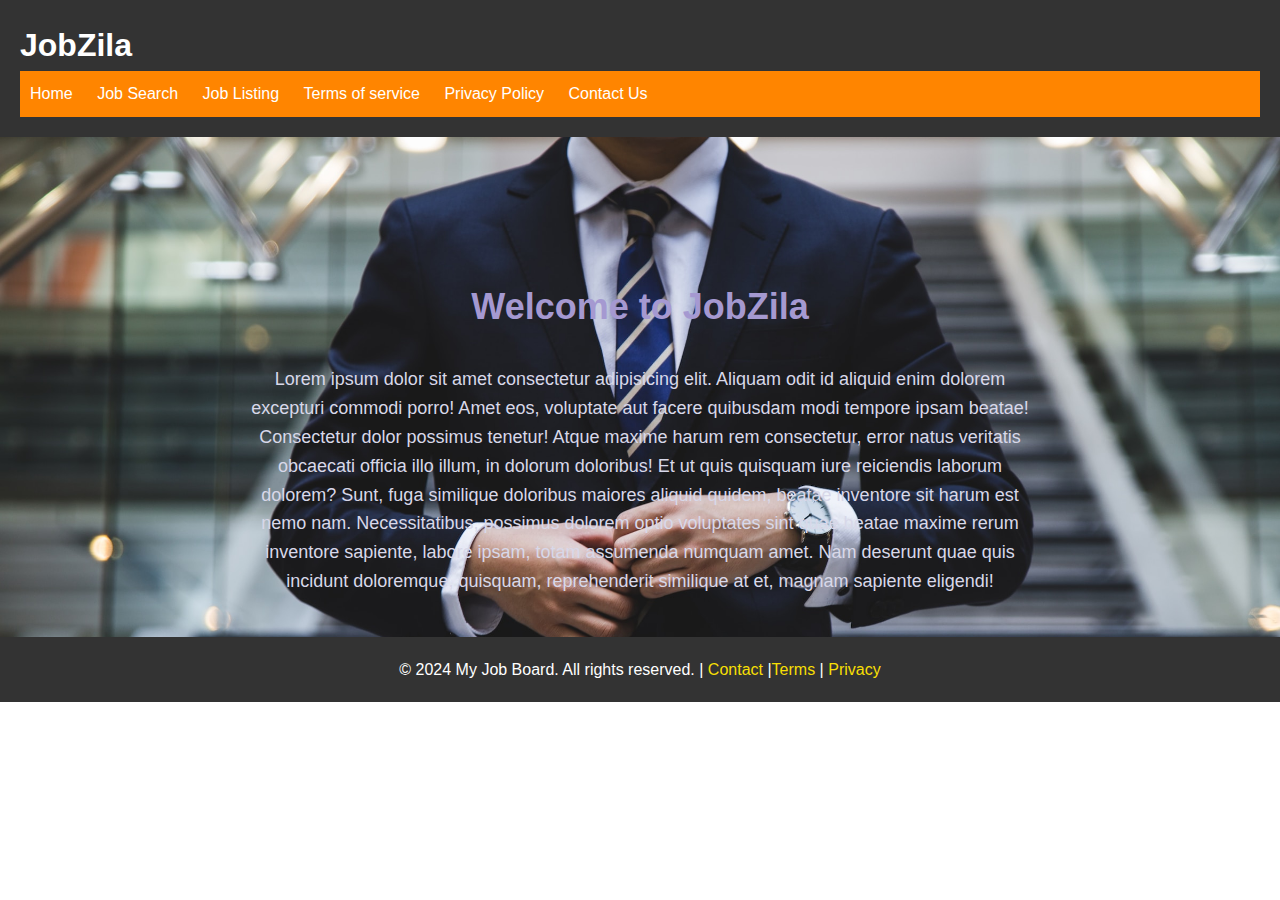
<file: day16/flaskHelloWorld/templates/index.html>
<!DOCTYPE html>
<html lang="en">

<head>
    <meta charset="UTF-8" />
    <meta name="viewport" content="width=device-width, initial-scale=1.0" />
    <title>JobZila</title>
    <link rel="stylesheet" href="../static/styles.css" />
    <style></style>
</head>

<body>
    <header>
        <h1>JobZila</h1>

        <nav>
            <ul>
                <li><a href="/">Home</a></li>
                <li><a href="jobsearch.html">Job Search</a></li>
                <li><a href="joblisting_json.html">Job Listing</a></li>
                <li><a href="terms.html">Terms of service</a></li>
                <li><a href="privacy.html">Privacy Policy</a></li>
                <li><a href="contact.html">Contact Us</a></li>
            </ul>
        </nav>
    </header>

    <main>
        <section id="hero">
            <section id="hero-section">
                <h2>Welcome to JobZila</h2>
                <p class="vission-statement">
                    Lorem ipsum dolor sit amet consectetur adipisicing elit. Aliquam
                    odit id aliquid enim dolorem excepturi commodi porro! Amet eos,
                    voluptate aut facere quibusdam modi tempore ipsam beatae!
                    Consectetur dolor possimus tenetur! Atque maxime harum rem
                    consectetur, error natus veritatis obcaecati officia illo illum, in
                    dolorum doloribus! Et ut quis quisquam iure reiciendis laborum
                    dolorem? Sunt, fuga similique doloribus maiores aliquid quidem,
                    beatae inventore sit harum est nemo nam. Necessitatibus, possimus
                    dolorem optio voluptates sint quae beatae maxime rerum inventore
                    sapiente, labore ipsam, totam assumenda numquam amet. Nam deserunt
                    quae quis incidunt doloremque, quisquam, reprehenderit similique at
                    et, magnam sapiente eligendi!
                </p>
            </section>
        </section>
    </main>

    <footer>
        <p>
            &copy; 2024 My Job Board. All rights reserved. |
            <a href="contact.html">Contact </a> |<a href="terms.html">Terms</a> |
            <a href="privacy.html">Privacy</a>
        </p>
    </footer>
</body>

</html>
</file>
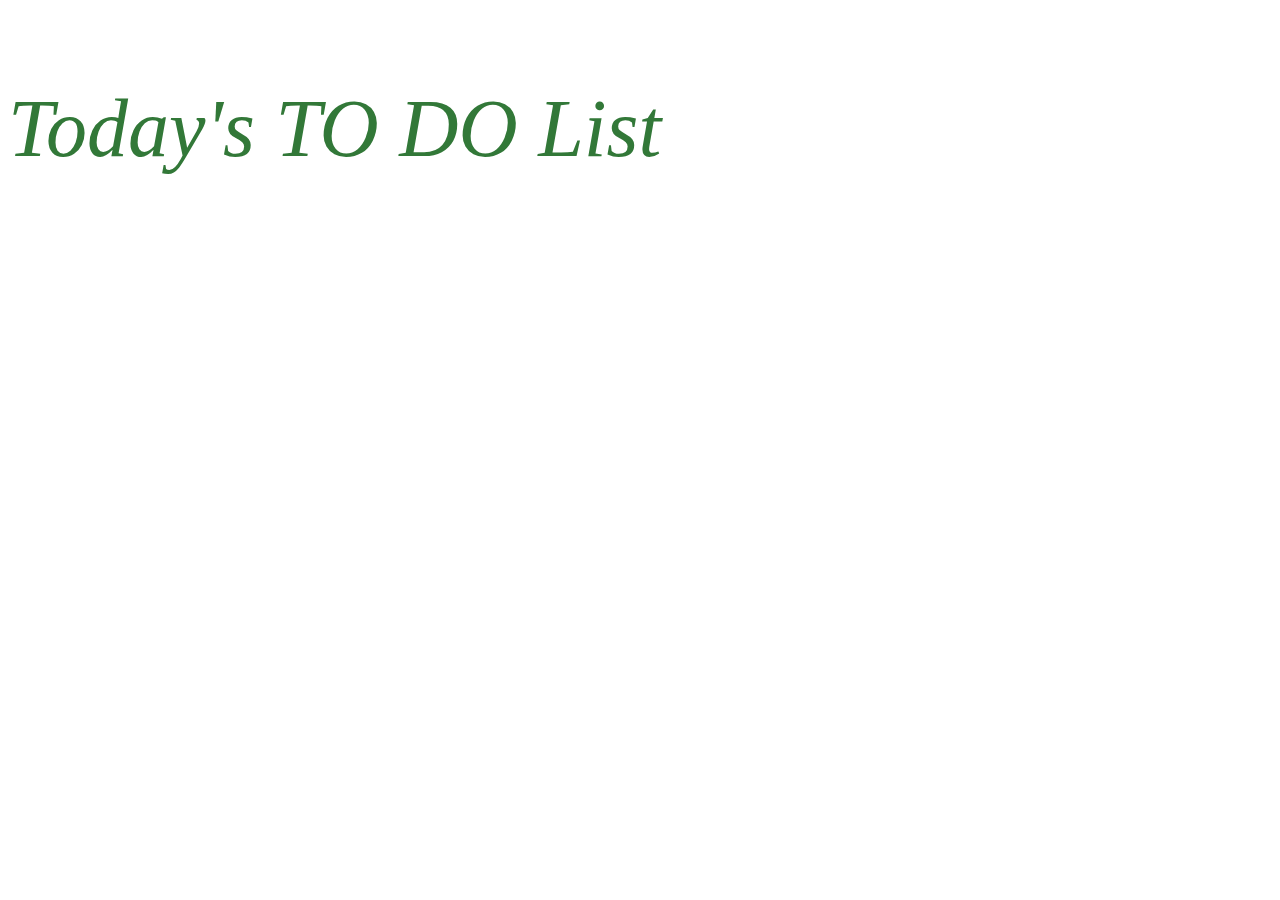
<file: day17/todolist/templates/index.html>
<!DOCTYPE html>
<html lang="en">
<head>
    <meta charset="UTF-8">
    <meta name="viewport" content="width=device-width, initial-scale=1.0">
    <title>TO DO LIST</title>
    <link rel="stylesheet" href="../static/styles.css" />
    
</head>
<body>
    <p>Today's TO DO List</p>
</body>
</html>
</file>
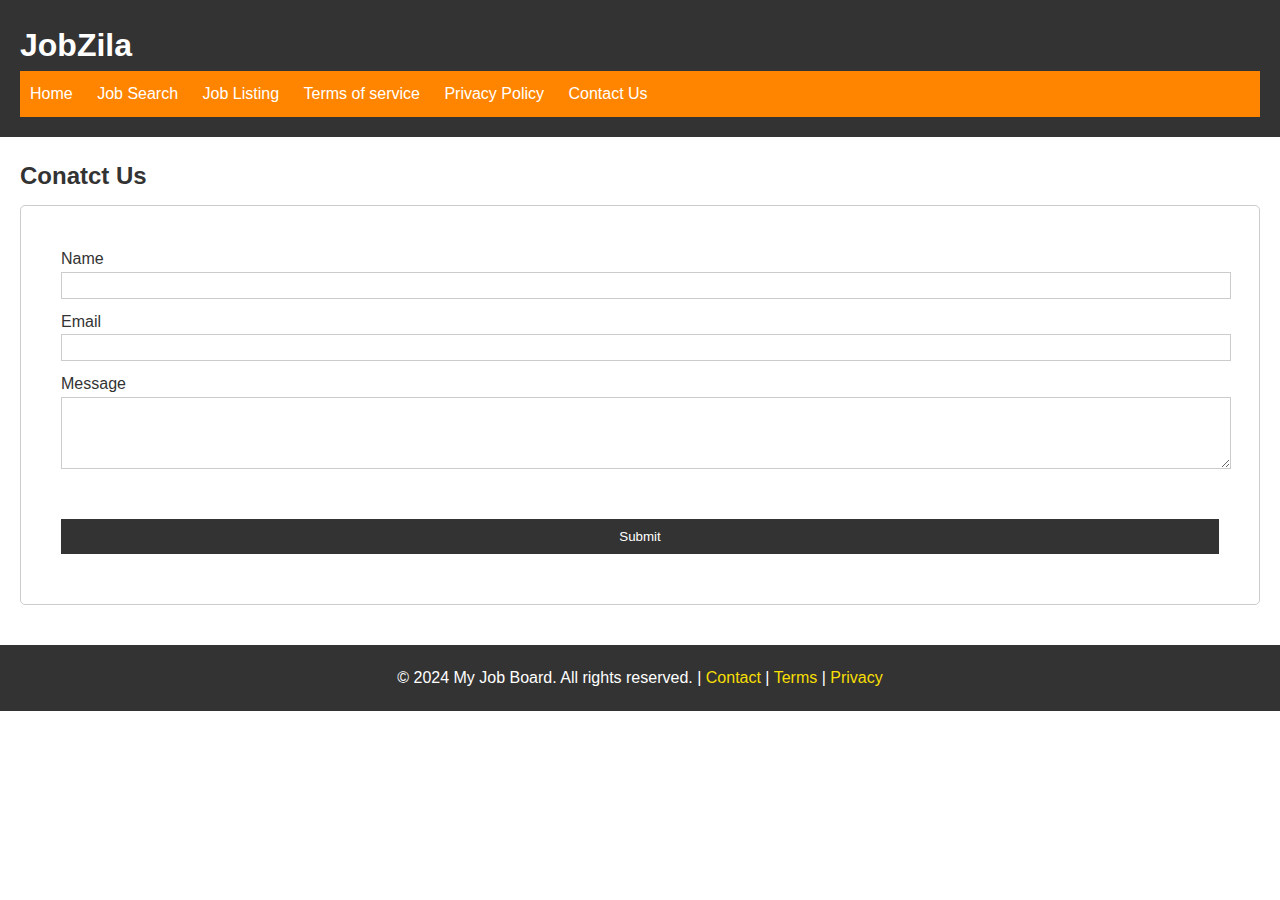
<file: day16/flaskHelloWorld/templates/contact.html>
<!DOCTYPE html>
<html lang="en">
<head>
    <meta charset="UTF-8">
    <meta name="viewport" content="width=device-width, initial-scale=1.0">
    <title>Contact Us</title>
    <link rel="stylesheet" href="../static/styles.css" >
</head>
<body>
    <header>
        <h1>JobZila</h1>

        
        <nav>
            <ul>
                <li><a href="/">Home</a></li>
                <li><a href="jobsearch.html">Job Search</a></li>
                <li><a href="joblisting_json">Job Listing</a></li>
                <li><a href="terms">Terms of service</a></li>
                <li><a href="privacy">Privacy Policy</a></li>
                <li><a href="contact">Contact Us</a></li>
            </ul>
        </nav>
    </header>
    <main>
        <section id="contact-form-section">
            <h2>Conatct Us</h2>

            <div class="form-div">

                <form action="" id="contact-form">

                    <label for="name">Name</label>
                    <input type="text" id="name" name="name" required />
                    <label for="email">Email</label>
                    <input type="email" id="email" name="email" required />
                    <label for="message">Message</label>
                    <textarea id="message" name="message" rows="4" required></textarea>
                    <input type="submit" value="Submit" />




                </form>

            </div>

        </section>
    </main>
    <footer>
        <p>
            &copy; 2024 My Job Board. All rights reserved. |
            <a href="contact.html">Contact</a> | <a href="terms.html">Terms</a> |
            <a href="privacy.html">Privacy</a>
        </p>
    </footer>


</body>
</html>
</file>
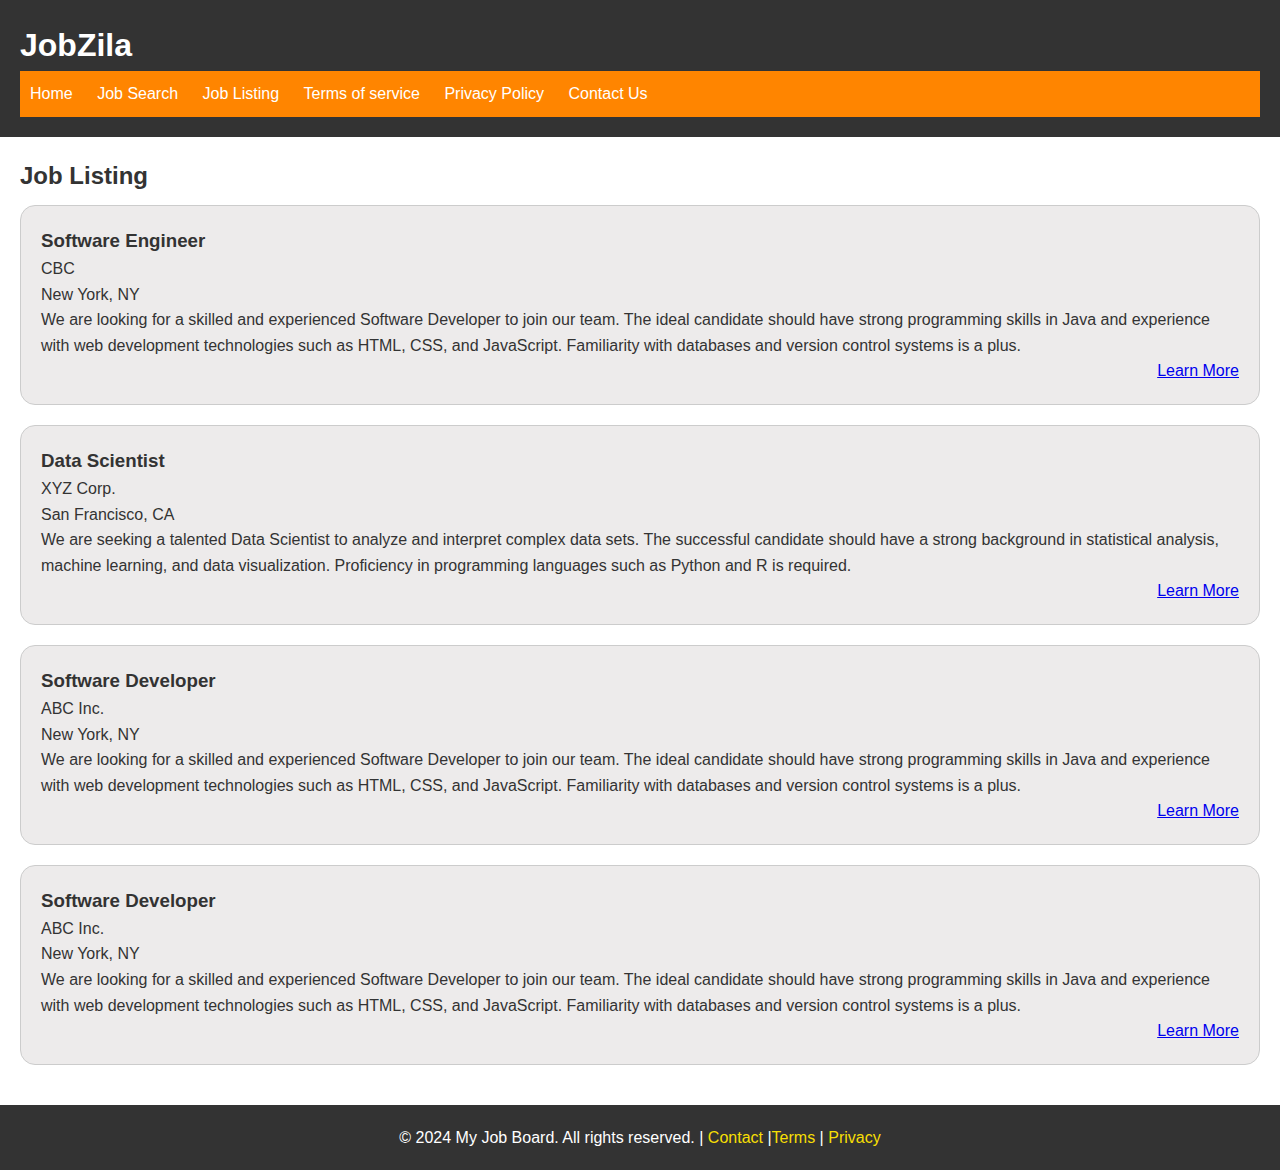
<file: day16/flaskHelloWorld/templates/joblistings.html>
<!DOCTYPE html>
<html lang="en">

<head>
    <meta charset="UTF-8">
    <meta name="viewport" content="width=device-width, initial-scale=1.0">
    <title>JobZila</title>
    <link rel="stylesheet" href="../static/styles.css" >
</head>

<body>

    <header>
        <h1>JobZila</h1>

        
        <nav>
            <ul>
                <li><a href="index.html">Home</a></li>
                <li><a href="jobsearch.html">Job Search</a></li>
                <li><a href="joblisting_json.html">Job Listing</a></li>
                <li><a href="terms.html">Terms of service</a></li>
                <li><a href="privacy.html">Privacy Policy</a></li>
                <li><a href="contact.html">Contact Us</a></li>
            </ul>
        </nav>

    </header>


    <main>

        <section id="joblist-section">
            <h2>Job Listing</h2>
            <div class="joblisting-div">

                <div class="job-listing">
                    <h3>Software Engineer</h3>
                    <p>CBC</p>
                    <p>New York, NY</p>
                    <p> We are looking for a skilled and experienced Software Developer to
                        join our team. The ideal candidate should have strong programming
                        skills in Java and experience with web development technologies
                        such as HTML, CSS, and JavaScript. Familiarity with databases and
                        version control systems is a plus.</p>
                    <p class="learn-more"><a href="#">Learn More</a></p>
                </div>
                <div class="job-listing">
                    <h3>Data Scientist</h3>
                    <p>XYZ Corp.</p>
                    <p>San Francisco, CA</p>
                    <p>
                      We are seeking a talented Data Scientist to analyze and interpret
                      complex data sets. The successful candidate should have a strong
                      background in statistical analysis, machine learning, and data
                      visualization. Proficiency in programming languages such as Python
                      and R is required.
                    </p>
                    <p class="learn-more"><a href="#">Learn More</a></p>
                  </div>
                  <div class="job-listing">
                    <h3>Software Developer</h3>
                    <p>ABC Inc.</p>
                    <p>New York, NY</p>
                    <p>
                      We are looking for a skilled and experienced Software Developer to
                      join our team. The ideal candidate should have strong programming
                      skills in Java and experience with web development technologies
                      such as HTML, CSS, and JavaScript. Familiarity with databases and
                      version control systems is a plus.
                    </p>
                    <p class="learn-more"><a href="#">Learn More</a></p>
                  </div>
                  <div class="job-listing">
                    <h3>Software Developer</h3>
                    <p>ABC Inc.</p>
                    <p>New York, NY</p>
                    <p>
                      We are looking for a skilled and experienced Software Developer to
                      join our team. The ideal candidate should have strong programming
                      skills in Java and experience with web development technologies
                      such as HTML, CSS, and JavaScript. Familiarity with databases and
                      version control systems is a plus.
                    </p>
                    <p class="learn-more"><a href="#">Learn More</a></p>
                  </div>
            </div>
        </section>



    </main>




    <footer>
        <p>
            &copy; 2024 My Job Board. All rights reserved. |
            <a href="contact.html">Contact </a> |<a href="terms.html">Terms</a> |
            <a href="privacy.html">Privacy</a>
        </p>
    </footer>

</body>

</html>
</file>
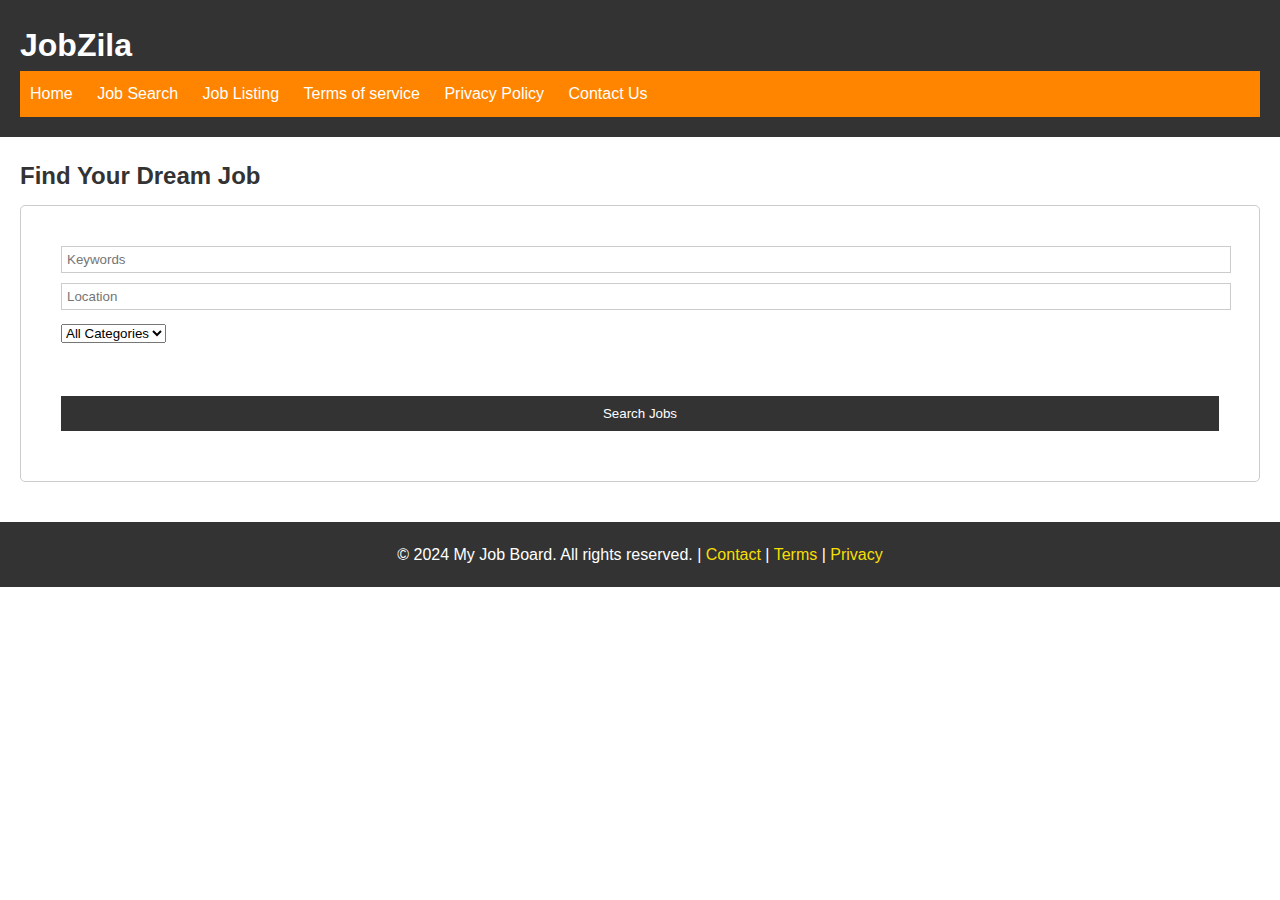
<file: day16/flaskHelloWorld/templates/jobsearch.html>
<!DOCTYPE html>
<html lang="en">
<head>
    <meta charset="UTF-8">
    <meta name="viewport" content="width=device-width, initial-scale=1.0">
    <title>Contact Us</title>
    <link rel="stylesheet" href="../static/styles.css" >
</head>
<body>
    <header>
        <h1>JobZila</h1>

       
        <nav>
            <ul>
                <li><a href="index">Home</a></li>
                <li><a href="jobsearch">Job Search</a></li>
                <li><a href="joblisting_json">Job Listing</a></li>
                <li><a href="terms">Terms of service</a></li>
                <li><a href="privacy">Privacy Policy</a></li>
                <li><a href="contact">Contact Us</a></li>
            </ul>
        </nav>
    </header>
    <main>
        <section id="contact-form-section">
            <h2>Find Your Dream Job</h2>

            <div class="form-div">

                <form action="" id="contact-form">

                    <input
                    type="text"
                    name="keywords"
                    id="keywords"
                    placeholder="Keywords"
                  />
                  <input
                    type="text"
                    name="location"
                    id="location"
                    placeholder="Location"
                  />
                  <select name="category" id="category">
                    <option value="">All Categories</option>
                    <option value="it">IT</option>
                    <option value="finance">Finance</option>
                    <option value="marketing">Marketing</option>
      
                    <option value="marketing">Marketing</option>
                    <option value="marketing">Marketing</option>
                    <option value="marketing">Marketing</option>
                    <option value="marketing">Marketing</option>
                    <!-- Add more options as needed -->
                  </select>
                  <input type="submit" value="Search Jobs" />


                </form>

            </div>

        </section>
    </main>
    <footer>
        <p>
            &copy; 2024 My Job Board. All rights reserved. |
            <a href="contact-us.html">Contact</a> | <a href="terms.html">Terms</a> |
            <a href="privacy.html">Privacy</a>
        </p>
    </footer>


</body>
</html>
</file>
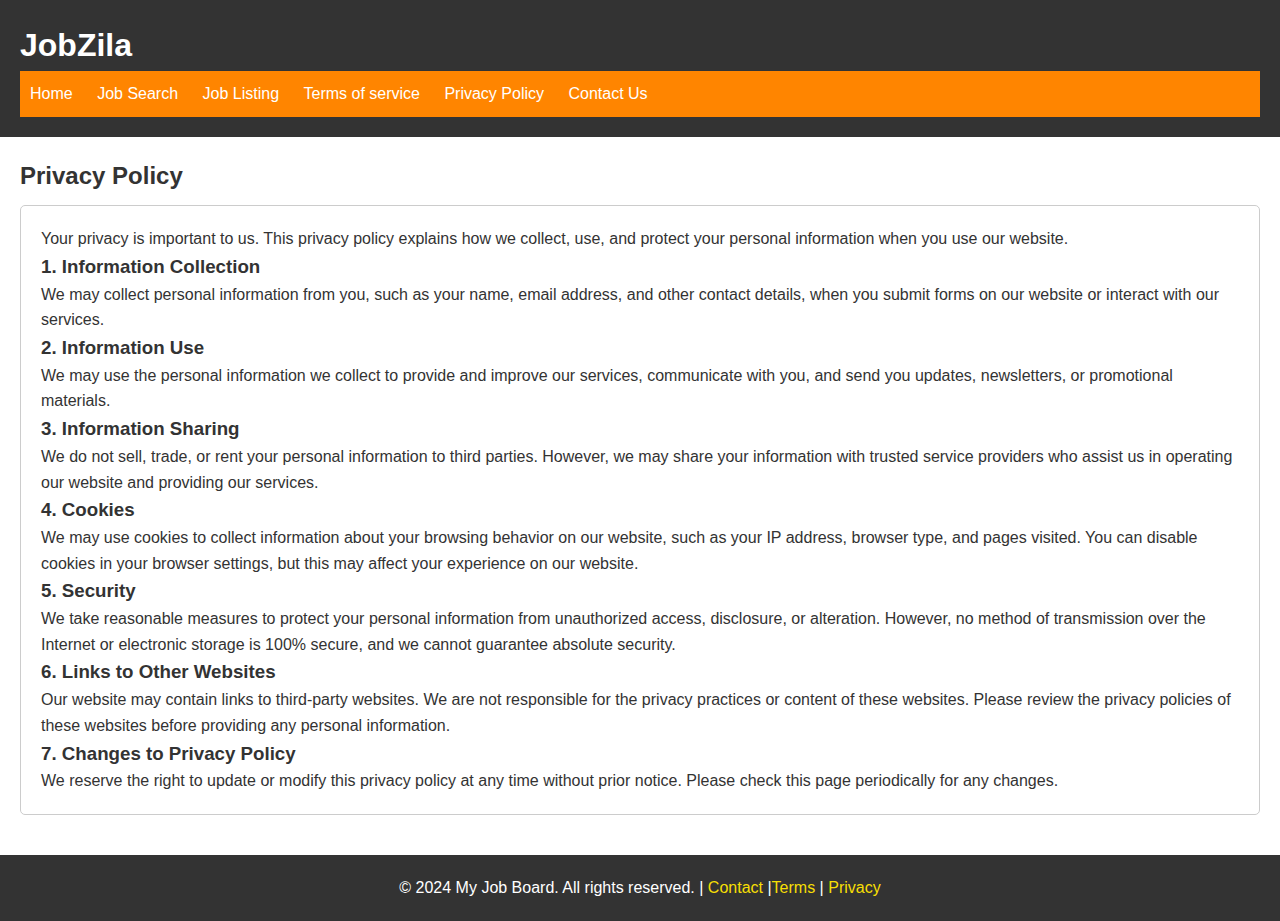
<file: day16/flaskHelloWorld/templates/privacy.html>
<!DOCTYPE html>
<html lang="en">

<head>
  <meta charset="UTF-8">
  <meta name="viewport" content="width=device-width, initial-scale=1.0">
  <title>JobZila</title>
  <link rel="stylesheet" href="../static/styles.css" >
</head>

<body>

  <header>
    <h1>JobZila</h1>

    
    <nav>
      <ul>
          <li><a href="index">Home</a></li>
          <li><a href="jobsearch">Job Search</a></li>
          <li><a href="joblisting_json">Job Listing</a></li>
          <li><a href="terms">Terms of service</a></li>
          <li><a href="privacy">Privacy Policy</a></li>
          <li><a href="contact">Contact Us</a></li>
      </ul>
  </nav>

  </header>

  <main>

    <section id="privacy-section">
      <h2>Privacy Policy</h2>
      <div class="privacy-div">




    

    
    <p>
      Your privacy is important to us. This privacy policy explains how we
      collect, use, and protect your personal information when you use our
      website.
    </p>
    <h3>1. Information Collection</h3>
    <p>
      We may collect personal information from you, such as your name,
      email address, and other contact details, when you submit forms on
      our website or interact with our services.
    </p>
    <h3>2. Information Use</h3>
    <p>
      We may use the personal information we collect to provide and
      improve our services, communicate with you, and send you updates,
      newsletters, or promotional materials.
    </p>
    <h3>3. Information Sharing</h3>
    <p>
      We do not sell, trade, or rent your personal information to third
      parties. However, we may share your information with trusted service
      providers who assist us in operating our website and providing our
      services.
    </p>
    <h3>4. Cookies</h3>
    <p>
      We may use cookies to collect information about your browsing
      behavior on our website, such as your IP address, browser type, and
      pages visited. You can disable cookies in your browser settings, but
      this may affect your experience on our website.
    </p>
    <h3>5. Security</h3>
    <p>
      We take reasonable measures to protect your personal information
      from unauthorized access, disclosure, or alteration. However, no
      method of transmission over the Internet or electronic storage is
      100% secure, and we cannot guarantee absolute security.
    </p>
    <h3>6. Links to Other Websites</h3>
    <p>
      Our website may contain links to third-party websites. We are not
      responsible for the privacy practices or content of these websites.
      Please review the privacy policies of these websites before
      providing any personal information.
    </p>
    <h3>7. Changes to Privacy Policy</h3>
    <p>
      We reserve the right to update or modify this privacy policy at any
      time without prior notice. Please check this page periodically for
      any changes.
    </p>
  </div>
</section>
  </main>

  <footer>
    <p>
      &copy; 2024 My Job Board. All rights reserved. |
      <a href="contact-us.html">Contact </a> |<a href="terms.html">Terms</a> |
      <a href="privacy.html">Privacy</a>
    </p>
  </footer>

</body>

</html>
</file>
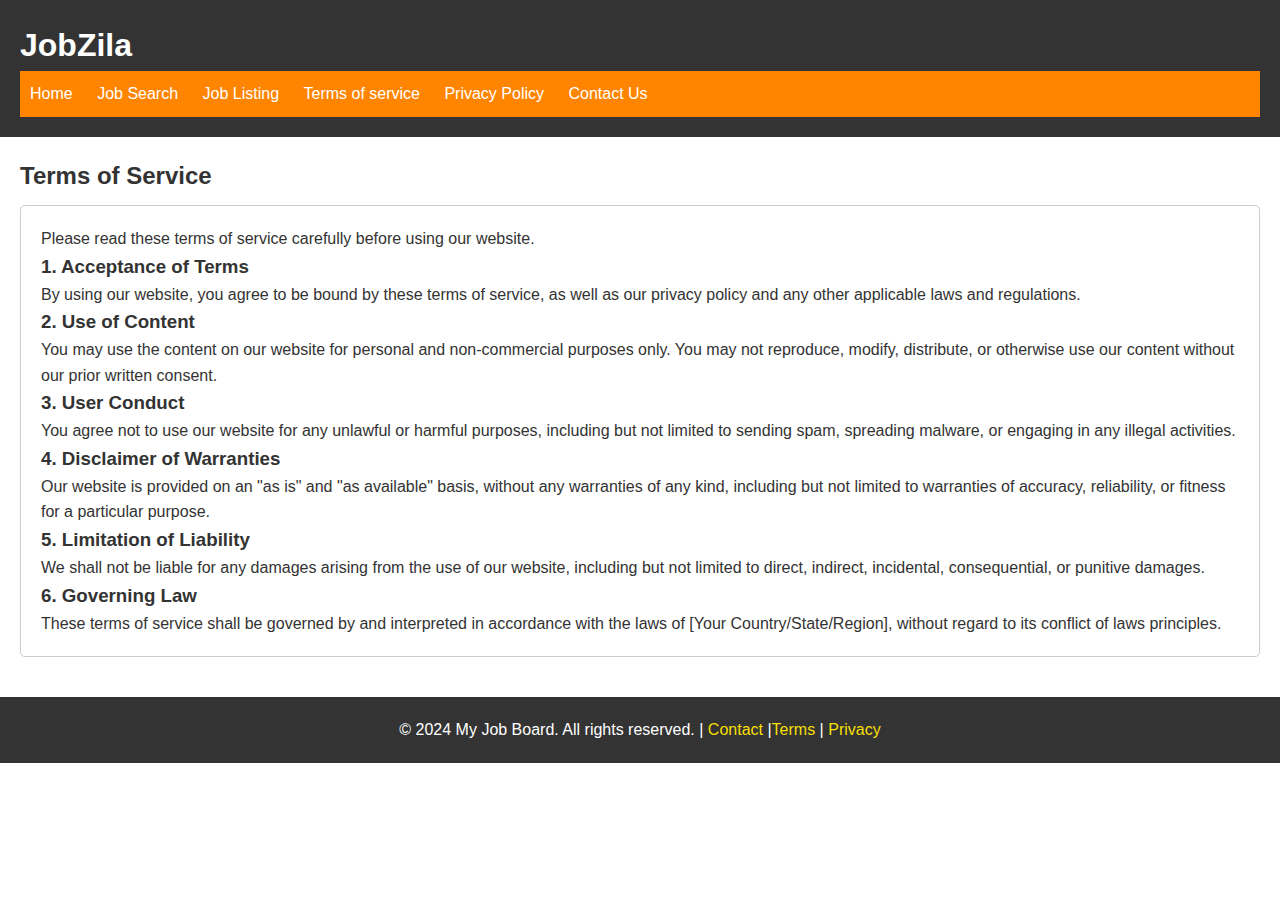
<file: day16/flaskHelloWorld/templates/terms.html>
<!DOCTYPE html>
<html lang="en">

<head>
  <meta charset="UTF-8">
  <meta name="viewport" content="width=device-width, initial-scale=1.0">
  <title>JobZila</title>
  <link rel="stylesheet" href="../static/styles.css" >
</head>

<body>

  <header>
    <h1>JobZila</h1>

   
    <nav>
      <ul>
          <li><a href="index">Home</a></li>
          <li><a href="jobsearch">Job Search</a></li>
          <li><a href="joblisting_json">Job Listing</a></li>
          <li><a href="terms">Terms of service</a></li>
          <li><a href="privacy">Privacy Policy</a></li>
          <li><a href="contact">Contact Us</a></li>
      </ul>
  </nav>

  </header>


  <main>

    <section id="term-section">
      <h2>Terms of Service</h2>
      <div class="term-div">
        <p>
          Please read these terms of service carefully before using our
          website.
        </p>
        <h3>1. Acceptance of Terms</h3>
        <p>
          By using our website, you agree to be bound by these terms of
          service, as well as our privacy policy and any other applicable laws
          and regulations.
        </p>
        <h3>2. Use of Content</h3>
        <p>
          You may use the content on our website for personal and
          non-commercial purposes only. You may not reproduce, modify,
          distribute, or otherwise use our content without our prior written
          consent.
        </p>
        <h3>3. User Conduct</h3>
        <p>
          You agree not to use our website for any unlawful or harmful
          purposes, including but not limited to sending spam, spreading
          malware, or engaging in any illegal activities.
        </p>
        <h3>4. Disclaimer of Warranties</h3>
        <p>
          Our website is provided on an "as is" and "as available" basis,
          without any warranties of any kind, including but not limited to
          warranties of accuracy, reliability, or fitness for a particular
          purpose.
        </p>
        <h3>5. Limitation of Liability</h3>
        <p>
          We shall not be liable for any damages arising from the use of our
          website, including but not limited to direct, indirect, incidental,
          consequential, or punitive damages.
        </p>
        <h3>6. Governing Law</h3>
        <p>
          These terms of service shall be governed by and interpreted in
          accordance with the laws of [Your Country/State/Region], without
          regard to its conflict of laws principles.
        </p>
      </div>
    </section>

   
    
  </main>




  <footer>
    <p>
      &copy; 2024 My Job Board. All rights reserved. |
      <a href="contact-us.html">Contact </a> |<a href="terms.html">Terms</a> |
      <a href="privacy.html">Privacy</a>
    </p>
  </footer>

</body>

</html>
</file>
<file: day16/flaskHelloWorld/static/styles.css>
*{
    margin: 0;
    padding: 0;
}

body{

    font-family: 'Gill Sans', 'Gill Sans MT', Calibri, 'Trebuchet MS', sans-serif;
    font-size: 16px;
    line-height: 1.6;
    color: #333;
}

header
{

    background-color: #333;
    color: #fff;
    padding: 20px;

}
header h1{
    margin: 0;
}

nav {

    background-color: #ff8500;
    color: #fff;
    padding: 10px;
}

nav ul {
list-style: none;
}

nav ul li {

    display: inline;
    margin-right: 20px;
}

nav ul li a {
    color: white;
    text-decoration: none;
}

footer{
    background-color: #333;
    color: #fff;
    text-align: center;
    padding: 20px;
}
footer p a {

    color: #f7df04;
    text-decoration: none;
}

#hero
{
background-image: url('images/mainPic.jpg');   
background-size: cover;
display: flex;
justify-content: center;
height: 500px;
align-items: center;
text-align: center;
color: #f4dfd2;
}
#hero-section{

  text-align: center; 
  margin-top: 100px; 
}

#hero-section h2{

    margin-bottom:30px;
    color: rgb(165, 153, 209);
  font-size: 36px;
}

.vission-statement {

    font-size: 18px;
  max-width: 800px;
  margin: 0 auto;
  color: rgb(216, 216, 233);

}

#contact-form-section
 {
padding: 20px;

 }
 
 #contact-form-section h2
 {
    margin-bottom: 10px;

 }
 

 #contact-form {
background-color: #ffffff;
padding: 20px;
 }
 #contact-form input,
 #contact-form textarea
 {
display: block;
width: 100%;
margin-bottom: 10px;
padding: 5px;
border: 1px solid #cccccc;
resize: vertical;
 }


#contact-form input[type="submit"]
{
    background-color: #333;
    color: #fff;
    padding: 10px 15px;
    margin-top: 50px;
    border: none;

}


.form-div {

    margin-bottom: 20px;
  border: 1px solid #ccc;
  padding: 20px;
  border-radius: 5px;
}

/*Start of privacy page styles*/
.privacy-div
{
  margin-bottom: 20px;
  border: 1px solid #ccc;
  padding: 20px;
  border-radius: 5px;

}

#privacy-section
 {
padding: 20px;

 }
 
 #privacy-section h2
 {
    margin-bottom: 10px;

 }

/*End of privacy page styles*/

/*Start of Terms page styles*/
.term-div
{
  margin-bottom: 20px;
  border: 1px solid #ccc;
  padding: 20px;
  border-radius: 5px;

}

#term-section
 {
padding: 20px;

 }
 
 #term-section h2
 {
    margin-bottom: 10px;

 }

/*End of Terms page styles*/

/*Start of Job Listing page styles*/
.joblist-div
{
  margin-bottom: 20px;
  border: 1px solid #ccc;
  padding: 20px;
  border-radius: 5px;

}

#joblist-section
 {
padding: 20px;

 }
 
 #joblist-section h2
 {
    margin-bottom: 10px;

 }
 .job-listing {
    margin-bottom: 20px;
    border: 1px solid #ccc;
    padding: 20px;
    border-radius: 15px;
    background-color: #edebeb;

 }
 .learn-more {
    text-align: right;
 }

/*End of Job Listing page styles*/
</file>
<file: day17/todolist/static/styles.css>
p {
    color: #327838;
    font-size: 82px; 
    font-style: italic;
}
</file>
